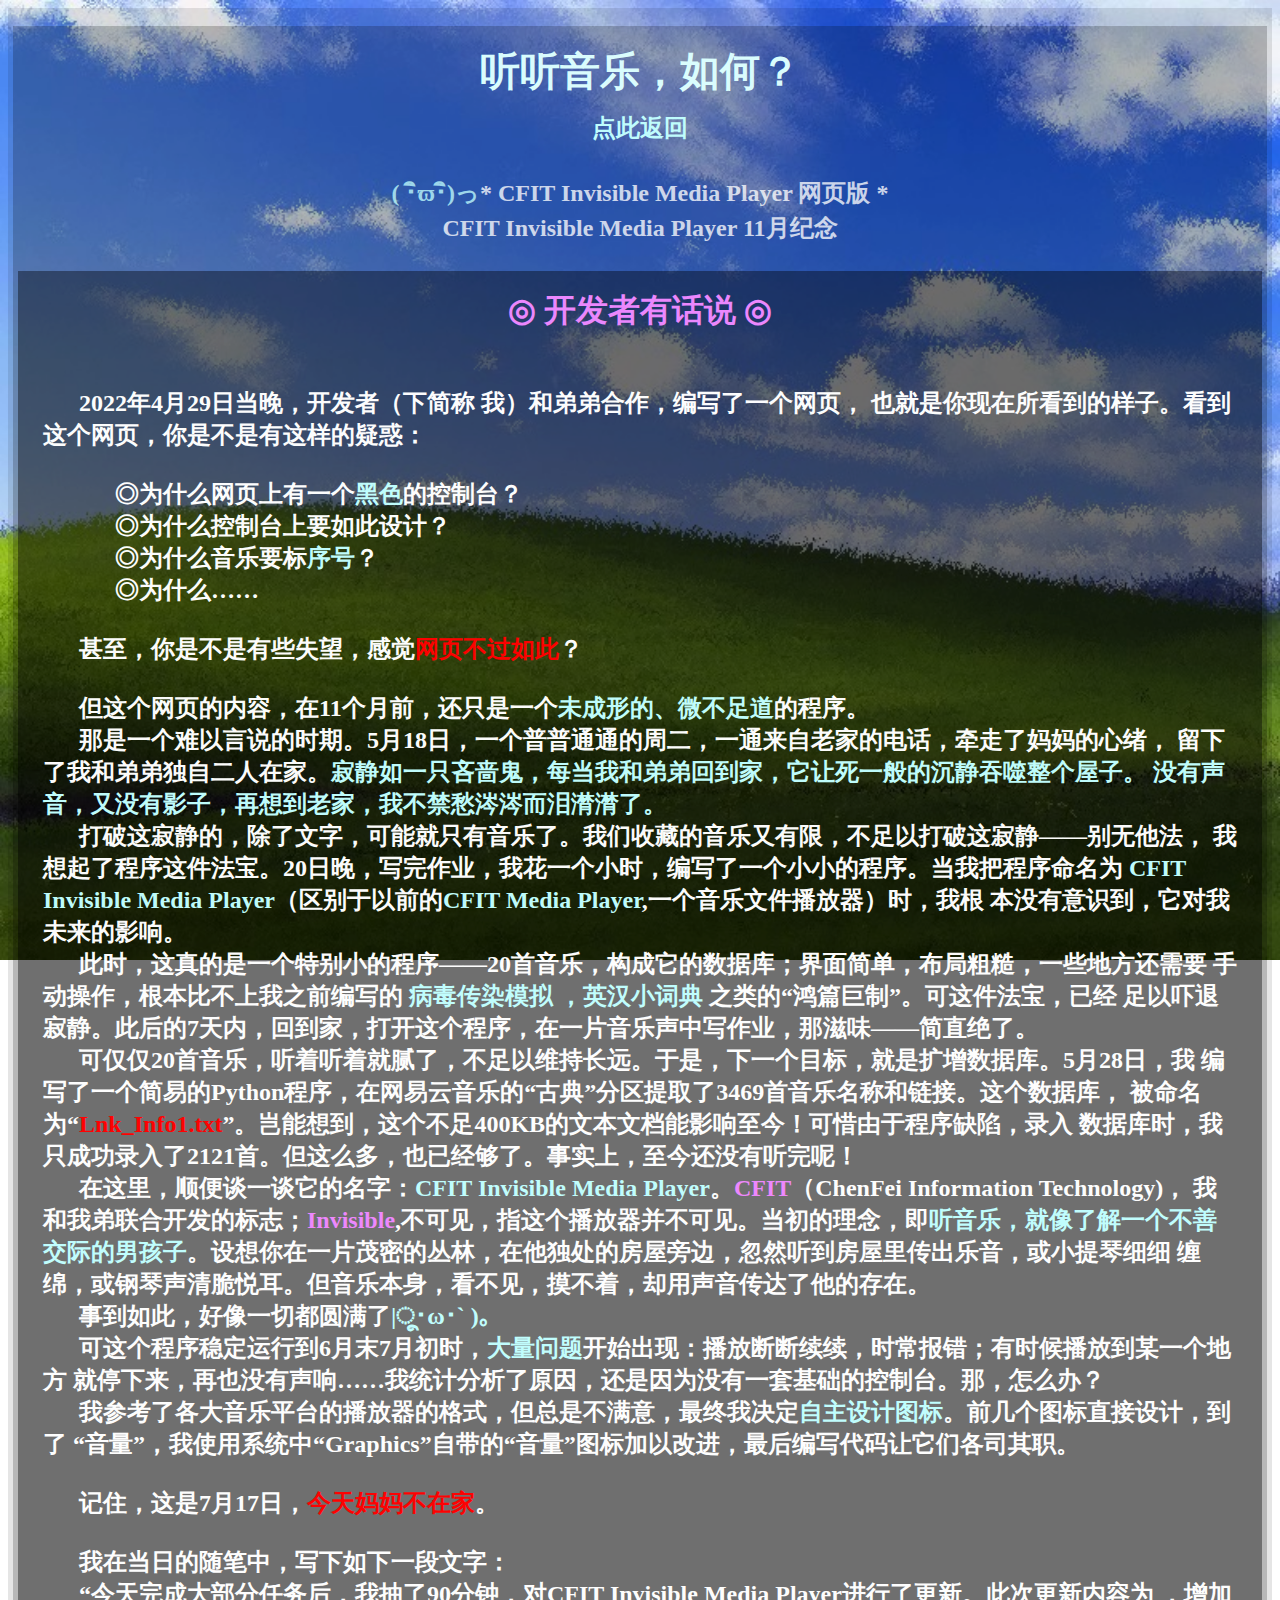
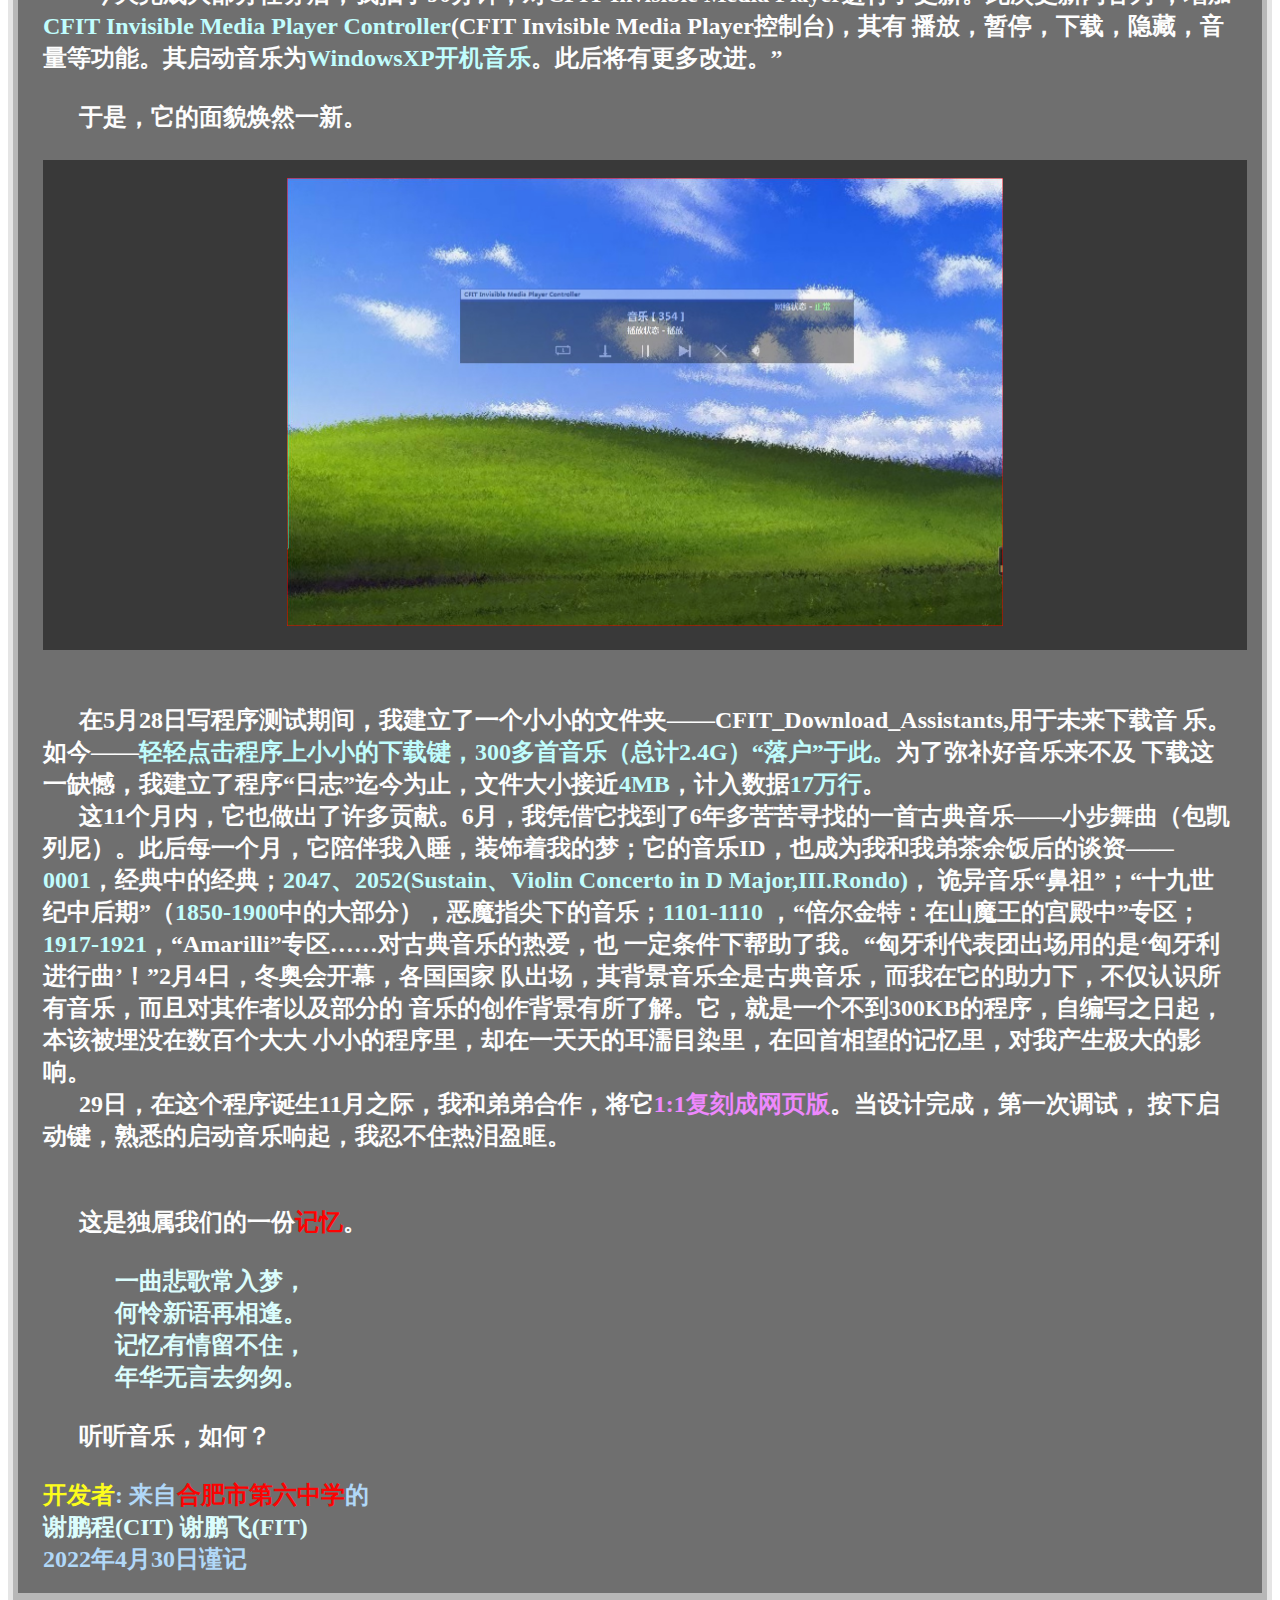
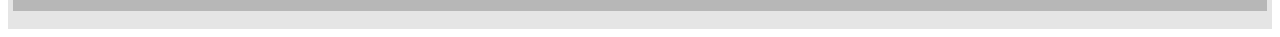
<file: about/index.html>
﻿<!doctype html><meta charset="utf-8"><title>CFITIMP：关于</title>
<head><script src="../anime.min.js"></script><meta name="viewport" content="width=device-width,height=device-height,initial-scale=0.6,minimum-scale=0.4,maximum-scale=0.6,user-scalable=no">
<style type="text/css">
.style1 {
				font-family: 微软雅黑;
				color: #ffffff;
				font-size: x-large ;
				
}
body {background:url(../impbgpc.jpg);
background-position:center top;
height:calc(100%);
   background-repeat:no-repeat;
   background-attachment: fixed;
   background-size:cover;
   }
.style2 {
				font-family: 华文仿宋;
}
.style4 {
				font-size: 30pt;
				color: #dcFFff;
				font-family: 华文中宋;
}
.style5 {
				color: #c1FFff;
				font-family: 华文中宋;
}
.style6 {
				color: #C1FFFF;
}
.style7 {
				color: #FF0000;
}
.style8 {
				color: #EE88FF;
}
.style9 {
				color: #DCFFFF;
}
</style><script src="../anime.min.js"></script>
</head>

<html>
<body>
<div style="height: 100%;background:rgba(0, 0, 0, 0.1);padding: 18px 5px 18px 5px;" id="a">
<div style="height: 100%;background:rgba(0, 0, 0, 0.2);padding: 18px 5px 18px 5px;" id="b">
<b><span class="style1" style="width: 0; height: 0; position: relative" id="jb">
<center class="style4" id="id1">听听音乐，如何？<br />
<a href="http://music.cfit.top" target="_blank" 
style="font-size:x-large;text-decoration: none" class="style6" id="id2">点此返回</a> </center><br /><center><b>
<span id="okk"><span style="font-size: x-large;
font-family: 微软雅黑;" class="style6">
( ･ิϖ･ิ)っ</span><span style="font-size: x-large ;
font-family: 微软雅黑 ;color:#ffffFF;" id="id3">* CFIT Invisible Media Player 网页版 *<br />
CFIT Invisible Media Player 11月纪念<br /></span></span></b></center>
<br />
<div style="height: 100%;background:rgba(0, 0, 0, 0.4);padding: 18px 25px 18px 25px;" id="c">
           <center><b><span style="font-size: xx-large ;font-family: 微软雅黑 ;color:#ee88FF;">
			◎ </span>
			<span style="font-size: xx-large;color:#ee88FF;" class="style2" id="id4">
			开发者有话说</span><span style="font-size: xx-large ;font-family: 微软雅黑 ;color:#ee88FF;"> 
			◎</span></b></center><br />
<br /><!--span style="color:#beffff" id="id*"></span-->
&nbsp;&nbsp;&nbsp;&nbsp;&nbsp;&nbsp;2022年4月29日当晚，开发者（下简称 我）和弟弟合作，编写了一个网页，
也就是你现在所看到的样子。看到这个网页，你是不是有这样的疑惑：<br />
<br />
&nbsp;&nbsp;&nbsp;&nbsp;&nbsp;&nbsp;&nbsp;&nbsp;&nbsp;&nbsp;&nbsp;&nbsp;◎为什么网页上有一个<span class="style6">黑色</span>的控制台？<br />
&nbsp;&nbsp;&nbsp;&nbsp;&nbsp;&nbsp;&nbsp;&nbsp;&nbsp;&nbsp;&nbsp;&nbsp;◎为什么控制台上要如此设计？<br />
&nbsp;&nbsp;&nbsp;&nbsp;&nbsp;&nbsp;&nbsp;&nbsp;&nbsp;&nbsp;&nbsp;&nbsp;◎为什么音乐要标<span class="style6">序号</span>？<br />
&nbsp;&nbsp;&nbsp;&nbsp;&nbsp;&nbsp;&nbsp;&nbsp;&nbsp;&nbsp;&nbsp;&nbsp;◎为什么……<br />
<br />
&nbsp;&nbsp;&nbsp;&nbsp;&nbsp;&nbsp;甚至，你是不是有些失望，感觉<span class="style7">网页不过如此</span>？<br />
<br />
&nbsp;&nbsp;&nbsp;&nbsp;&nbsp;&nbsp;但这个网页的内容，在11个月前，还只是一个<span class="style6">未成形的、微不足道</span>的程序。<br />
&nbsp;&nbsp;&nbsp;&nbsp;&nbsp;&nbsp;那是一个难以言说的时期。5月18日，一个普普通通的周二，一通来自老家的电话，牵走了妈妈的心绪，
留下了我和弟弟独自二人在家。<span class="style6">寂静如一只吝啬鬼，每当我和弟弟回到家，它让死一般的沉静吞噬整个屋子。
没有声音，又没有影子，再想到老家，我不禁愁涔涔而泪潸潸了。</span><br />
&nbsp;&nbsp;&nbsp;&nbsp;&nbsp;&nbsp;打破这寂静的，除了文字，可能就只有音乐了。我们收藏的音乐又有限，不足以打破这寂静——别无他法，
我想起了程序这件法宝。20日晚，写完作业，我花一个小时，编写了一个小小的程序。当我把程序命名为
<span class="style6">CFIT Invisible Media Player</span>（区别于以前的<span class="style6">CFIT Media Player</span>,一个音乐文件播放器）时，我根
本没有意识到，它对我未来的影响。<br />
&nbsp;&nbsp;&nbsp;&nbsp;&nbsp;&nbsp;此时，这真的是一个特别小的程序——20首音乐，构成它的数据库；界面简单，布局粗糙，一些地方还需要
手动操作，根本比不上我之前编写的 <span class="style6">病毒传染模拟 ，英汉小词典</span> 之类的“鸿篇巨制”。可这件法宝，已经
足以吓退寂静。此后的7天内，回到家，打开这个程序，在一片音乐声中写作业，那滋味——简直绝了。<br />
&nbsp;&nbsp;&nbsp;&nbsp;&nbsp;&nbsp;可仅仅20首音乐，听着听着就腻了，不足以维持长远。于是，下一个目标，就是扩增数据库。5月28日，我
编写了一个简易的Python程序，在网易云音乐的“古典”分区提取了3469首音乐名称和链接。这个数据库，
被命名为“<span class="style7">Lnk_Info1.txt</span>”。岂能想到，这个不足400KB的文本文档能影响至今！可惜由于程序缺陷，录入
数据库时，我只成功录入了2121首。但这么多，也已经够了。事实上，至今还没有听完呢！<br />
&nbsp;&nbsp;&nbsp;&nbsp;&nbsp;&nbsp;在这里，顺便谈一谈它的名字：<span class="style6">CFIT Invisible Media Player</span>。<span class="style8">CFIT</span>（ChenFei Information Technology)，
我和我弟联合开发的标志；<span class="style8">Invisible</span>,不可见，指这个播放器并不可见。当初的理念，即<span class="style6">听音乐，就像了解一个不善交际的男孩子</span>。设想你在一片茂密的丛林，在他独处的房屋旁边，忽然听到房屋里传出乐音，或小提琴细细
缠绵，或钢琴声清脆悦耳。但音乐本身，看不见，摸不着，却用声音传达了他的存在。<br />
&nbsp;&nbsp;&nbsp;&nbsp;&nbsp;&nbsp;事到如此，好像一切都圆满了<span class="style6">|ू･ω･` )。</span><br />
&nbsp;&nbsp;&nbsp;&nbsp;&nbsp;&nbsp;可这个程序稳定运行到6月末7月初时，<span class="style6">大量问题</span>开始出现：播放断断续续，时常报错；有时候播放到某一个地方
就停下来，再也没有声响……我统计分析了原因，还是因为没有一套基础的控制台。那，怎么办？<br />
&nbsp;&nbsp;&nbsp;&nbsp;&nbsp;&nbsp;我参考了各大音乐平台的播放器的格式，但总是不满意，最终我决定<span class="style6">自主设计图标</span>。前几个图标直接设计，到了
“音量”，我使用系统中“Graphics”自带的“音量”图标加以改进，最后编写代码让它们各司其职。<br />
<br />
&nbsp;&nbsp;&nbsp;&nbsp;&nbsp;&nbsp;记住，这是7月17日，<span class="style7">今天妈妈不在家</span>。<br />
<br />
&nbsp;&nbsp;&nbsp;&nbsp;&nbsp;&nbsp;我在当日的随笔中，写下如下一段文字：<br />
&nbsp;&nbsp;&nbsp;&nbsp;&nbsp;&nbsp;“今天完成大部分任务后，我抽了90分钟，对CFIT Invisible Media Player进行了更新。此次更新内容为
，增加<span class="style6">CFIT Invisible Media Player Controller</span>(CFIT Invisible Media Player控制台)，其有
播放，暂停，下载，隐藏，音量等功能。其启动音乐为<span class="style6">WindowsXP开机音乐</span>。此后将有更多改进。”<br />
<br />
&nbsp;&nbsp;&nbsp;&nbsp;&nbsp;&nbsp;于是，它的面貌焕然一新。<br />
<br />
<div style="background: rgba(0,0,0,0.5);padding: 18px 5px 18px 5px;width:100%">
<center><img src="../CFITIMP.jpg" style="width: 60%;"></center></div><br /><br />
&nbsp;&nbsp;&nbsp;&nbsp;&nbsp;&nbsp;在5月28日写程序测试期间，我建立了一个小小的文件夹——CFIT_Download_Assistants,用于未来下载音
乐。如今——<span class="style6">轻轻点击程序上小小的下载键，300多首音乐（总计2.4G）“落户”于此。</span>为了弥补好音乐来不及
下载这一缺憾，我建立了程序“日志”迄今为止，文件大小接近<span class="style6">4MB</span>，计入数据<span class="style6">17万行</span>。<br />
&nbsp;&nbsp;&nbsp;&nbsp;&nbsp;&nbsp;这11个月内，它也做出了许多贡献。6月，我凭借它找到了6年多苦苦寻找的一首古典音乐——小步舞曲（包凯
列尼）。此后每一个月，它陪伴我入睡，装饰着我的梦；它的音乐ID，也成为我和我弟茶余饭后的谈资——<span class="style6">0001</span>，经典中的经典；<span class="style6">2047、2052(Sustain、Violin Concerto in D Major,III.Rondo)</span>，
诡异音乐“鼻祖”；“十九世纪中后期”（<span class="style6">1850-1900</span>中的大部分），恶魔指尖下的音乐；<span class="style6">1101-1110</span>
，“倍尔金特：在山魔王的宫殿中”专区；<span class="style6">1917-1921</span>，“Amarilli”专区……对古典音乐的热爱，也
一定条件下帮助了我。“匈牙利代表团出场用的是‘匈牙利进行曲’！”2月4日，冬奥会开幕，各国国家
队出场，其背景音乐全是古典音乐，而我在它的助力下，不仅认识所有音乐，而且对其作者以及部分的
音乐的创作背景有所了解。它，就是一个不到300KB的程序，自编写之日起，本该被埋没在数百个大大
小小的程序里，却在一天天的耳濡目染里，在回首相望的记忆里，对我产生极大的影响。<br />
&nbsp;&nbsp;&nbsp;&nbsp;&nbsp;&nbsp;29日，在这个程序诞生11月之际，我和弟弟合作，将它<span class="style8">1:1复刻成网页版</span>。当设计完成，第一次调试，
按下启动键，熟悉的启动音乐响起，我忍不住热泪盈眶。<br /><!--div style="background: rgba(0,0,0,0.5);padding: 18px 5px 18px 5px;width:100%">
<br /><center><img src="../CFITIMPSITE.jpg" style="width: 30%;"></center></div-->
<br /><br />
&nbsp;&nbsp;&nbsp;&nbsp;&nbsp;&nbsp;这是独属我们的一份<span class="style7">记忆</span>。<br />
<br />
&nbsp;&nbsp;&nbsp;&nbsp;&nbsp;&nbsp;&nbsp;&nbsp;&nbsp;&nbsp;&nbsp;&nbsp;<span class="style9">一曲悲歌常入梦，<br />
&nbsp;&nbsp;&nbsp;&nbsp;&nbsp;&nbsp;&nbsp;&nbsp;&nbsp;&nbsp;&nbsp;&nbsp;何怜新语再相逢。<br />
&nbsp;&nbsp;&nbsp;&nbsp;&nbsp;&nbsp;&nbsp;&nbsp;&nbsp;&nbsp;&nbsp;&nbsp;记忆有情留不住，<br />
&nbsp;&nbsp;&nbsp;&nbsp;&nbsp;&nbsp;&nbsp;&nbsp;&nbsp;&nbsp;&nbsp;&nbsp;年华无言去匆匆。</span><br />
<br />
&nbsp;&nbsp;&nbsp;&nbsp;&nbsp;&nbsp;听听音乐，如何？<br />
<br />
<span style="color:#B1D9FA"><span style="color:#ffff19">开发者</span>: 来自</span><span class="style7">合肥市第六中学</span><span style="color:#B1D9FA">的  <br /><span class="style9">谢鹏程(CIT) 谢鹏飞(FIT)</span><br />
2022年4月30日谨记</span></div>
</span></b></div>
</div>
<script type="text/javascript">
let id=anime({targets:"#id1",opacity:[0,1],top:[-100,0],duration:3000,delay:600});
let okk=anime({targets:"#okk",opacity:[0,1],duration:3000,delay:700});
let a=anime({targets:"#a",opacity:[0,1],duration:3000});
let an=anime({targets:"#b",opacity:[0,1],duration:3000,delay:300});
let anim=anime({targets:"#c",opacity:[0,1],duration:3000,delay:600});
let jbian=anime({targets:"#jb",color:{value:['#ffffff','#f8e5a7']},duration:2000,delay:1200});
var l=document.getElementsByClassName('style6');
var m=document.getElementsByClassName('style7');
var n=document.getElementsByClassName('style8');
var o=document.getElementsByClassName('style9');
function bh1(id){
l[id].onmouseout=function(){
let an=anime({targets:'.style6',color:{value:['#FFFFFF','#c1FFFF']}});
	///flag=1;
	console.log(l.length);
	}
	l[id].onmouseover=function(){
let an=anime({targets:'.style6',color:{value:['#c1FFFF','#FFFFFF']}});	
	console.log(l.length);
	}	
}
function bh2(id){
m[id].onmouseout=function(){
let an=anime({targets:'.style7',color:{value:['#FFFFFF','#ff0000']}});
	///flag=1;
	console.log(m.length);
	}
	m[id].onmouseover=function(){
let an=anime({targets:'.style7',color:{value:['#ff0000','#FFFFFF']}});	
	console.log(m.length);
	}	
}
function bh3(id){
n[id].onmouseout=function(){
let an=anime({targets:'.style8',color:{value:['#FFFFFF','#ee88FF']}});
	///flag=1;
	console.log(n.length);
	}
	n[id].onmouseover=function(){
let an=anime({targets:'.style8',color:{value:['#ee88FF','#FFFFFF']}});	
	console.log(n.length);
	}	
}
function bh4(id){
o[id].onmouseout=function(){
let an=anime({targets:'.style9',color:{value:['#FFFFFF','#dcffFF']}});
	///flag=1;
	console.log(o.length);
	}
	o[id].onmouseover=function(){
let an=anime({targets:'.style9',color:{value:['#dcffFF','#FFFFFF']}});	
	console.log(o.length);
	}	
}

console.log(l.length);

for(var i=0;i<l.length;i++)
{
bh1(i);
}
for(var i=0;i<m.length;i++)
{
bh2(i);
}
for(var i=0;i<n.length;i++)
{
bh3(i);
}
for(var i=0;i<o.length;i++)
{
bh4(i);
}

/*function hf(){
let jbian=anime({targets:"#jb",color:{value:['#ffff33','#f8e5a7','#ffffff']},duration:500});
}*/
//let ani=anime({targets:"#c",opacity:[0,1],duration:3000,top:[-100,0]});
</script>

</body>

</html>
</file>
